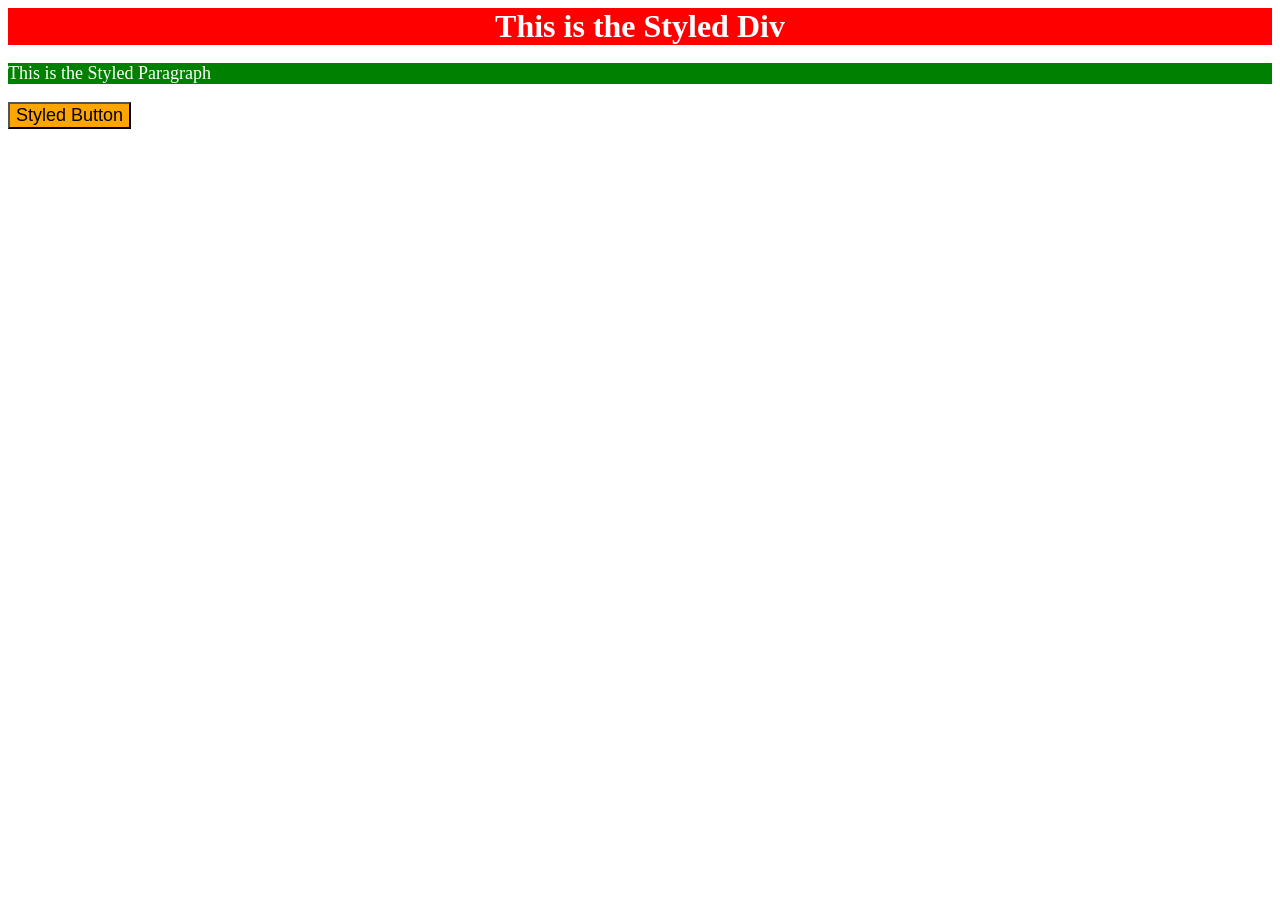
<file: index.html>
<!DOCTYPE html>
<html lang="en">
<head>
    <meta charset="UTF-8">
    <link rel="stylesheet" href="style.css">
    
    <style>
        p {
            background-color: green;
            color: white;
            font-size: 18px;
        }
    </style>
</head>
<body>

    <div>This is the Styled Div</div>
    
    <p>This is the Styled Paragraph</p>
    
    <button style="background-color: orange; font-size: 18px;">
        Styled Button
    </button>

</body>
</html>
</file>
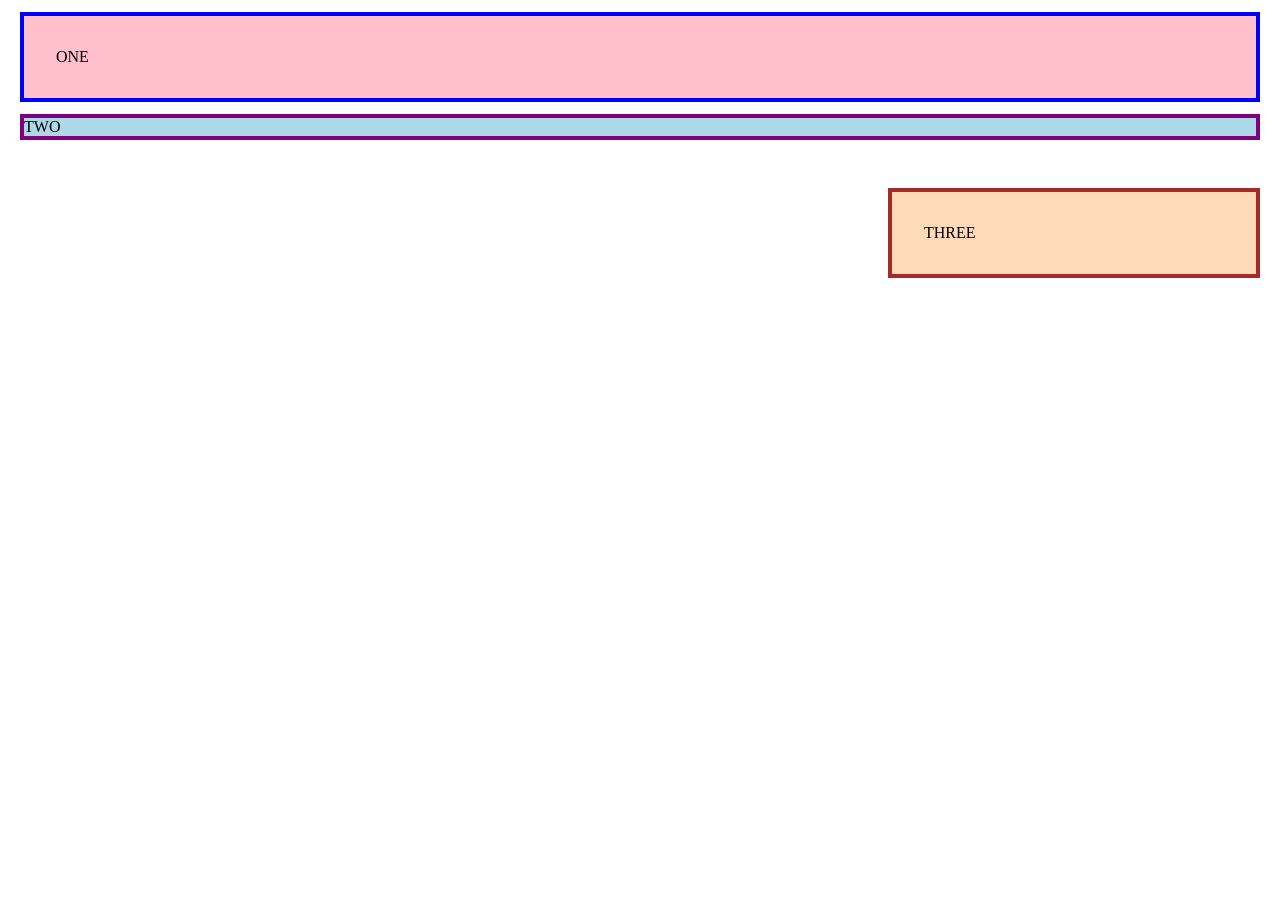
<file: 01-margin-and-padding/index.html>
<!DOCTYPE html>
<html lang="en">
  <head>
    <meta charset="UTF-8">
    <meta http-equiv="X-UA-Compatible" content="IE=edge">
    <meta name="viewport" content="width=device-width, initial-scale=1.0">
    <title>Margin and Padding exercise</title>
    <link rel="stylesheet" href="style.css">
  </head>
  <body>
    <div class="one">
      ONE
    </div>
    <div class="two">
      TWO
    </div>
    <div class="three">
      THREE
    </div>
  </body>
</html>
</file>
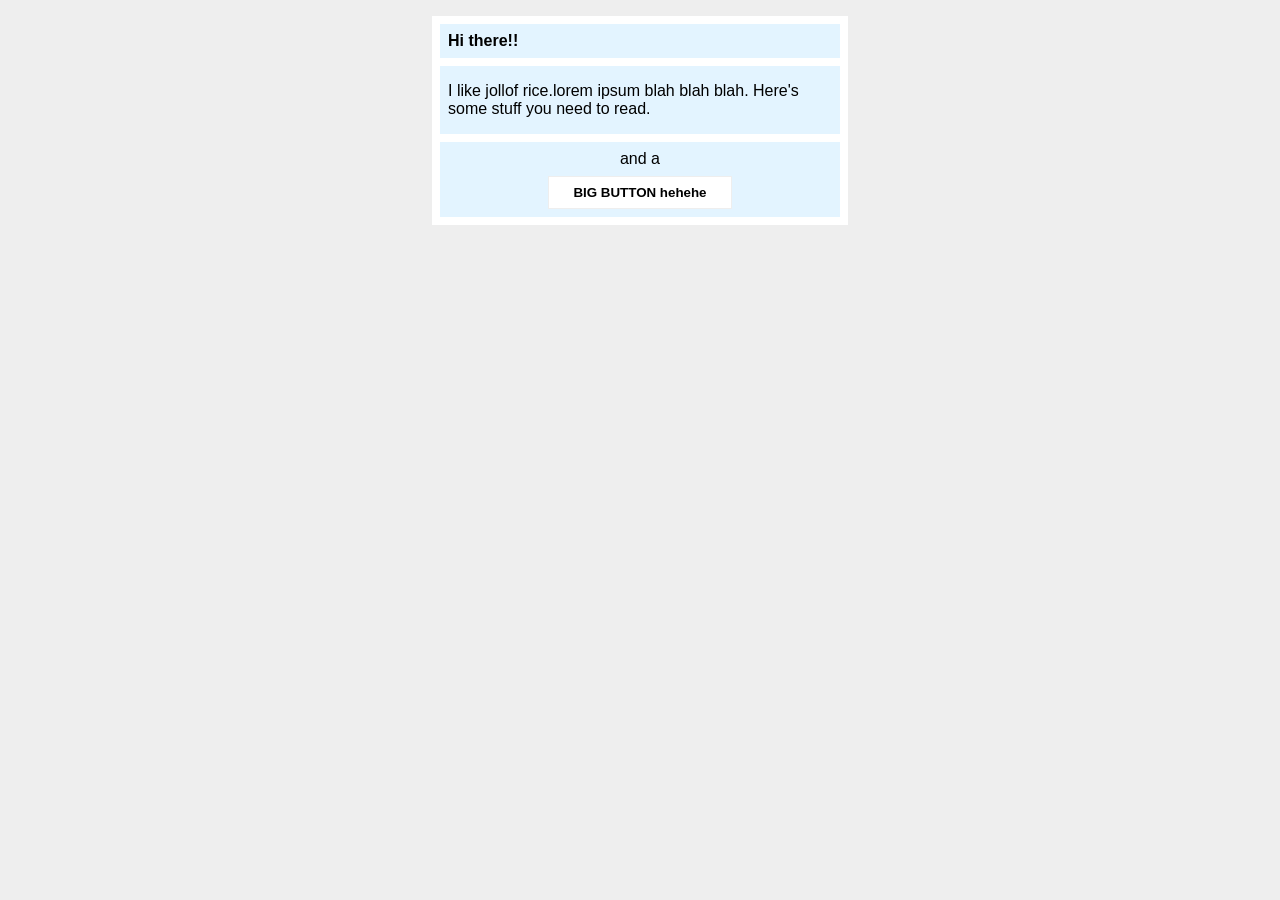
<file: 02-margin-and-padding/index.html>
<!DOCTYPE html>
<html lang="en">
  <head>
    <meta charset="UTF-8">
    <meta http-equiv="X-UA-Compatible" content="IE=edge">
    <meta name="viewport" content="width=device-width, initial-scale=1.0">
    <title>Margin and Padding exercise 2</title>
    <link rel="stylesheet" href="style.css">
  </head>
  <body>
    <div class="card">
      <h1 class="title">Hi there!!</h1>
      <div class="content">I like jollof rice.lorem ipsum blah blah blah. Here's some stuff you need to read.</div>
      <div class="button-container">and a <button>BIG BUTTON hehehe</button></div>
    </div>
  </body>
</html>
</file>
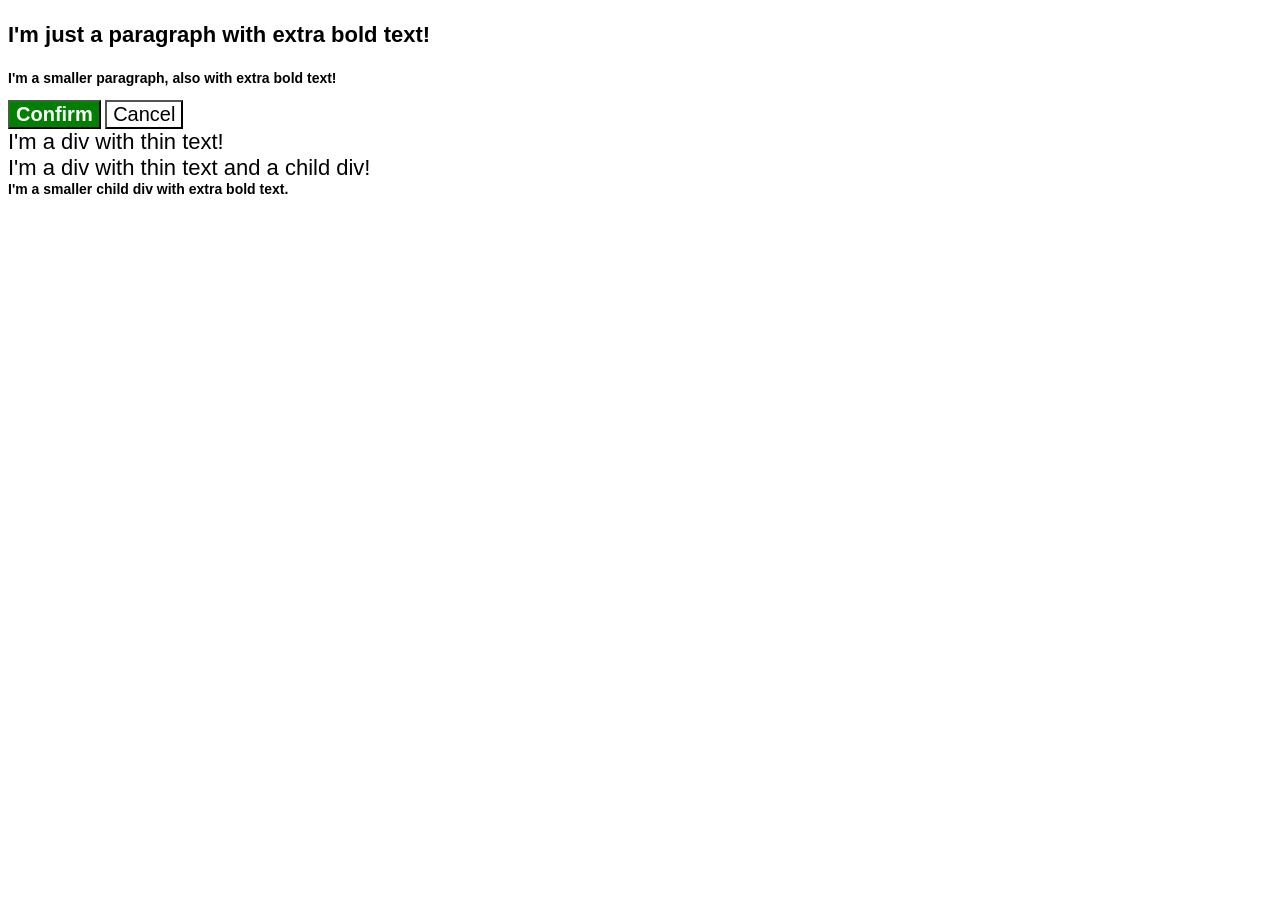
<file: cascade-fix/index.html>
<!DOCTYPE html>
<html lang="en">
  <head>
    <meta charset="UTF-8">
    <meta http-equiv="X-UA-Compatible" content="IE=edge">
    <meta name="viewport" content="width=device-width, initial-scale=1.0">
    <title>Fix the Cascade</title>
    <link rel="stylesheet" href="style.css">
  </head>
  <body>
    <p class="para">I'm just a paragraph with extra bold text!</p>
    <p class="para small-para">I'm a smaller paragraph, also with extra bold text!</p>

    <button id="confirm-button" class="button confirm">Confirm</button>
    <button id="cancel-button" class="button cancel">Cancel</button>

    <div class="text">I'm a div with thin text!</div>
    <div class="text">I'm a div with thin text and a child div!
      <div class="text child">I'm a smaller child div with extra bold text.</div>
    </div>
  </body>
</html>
</file>
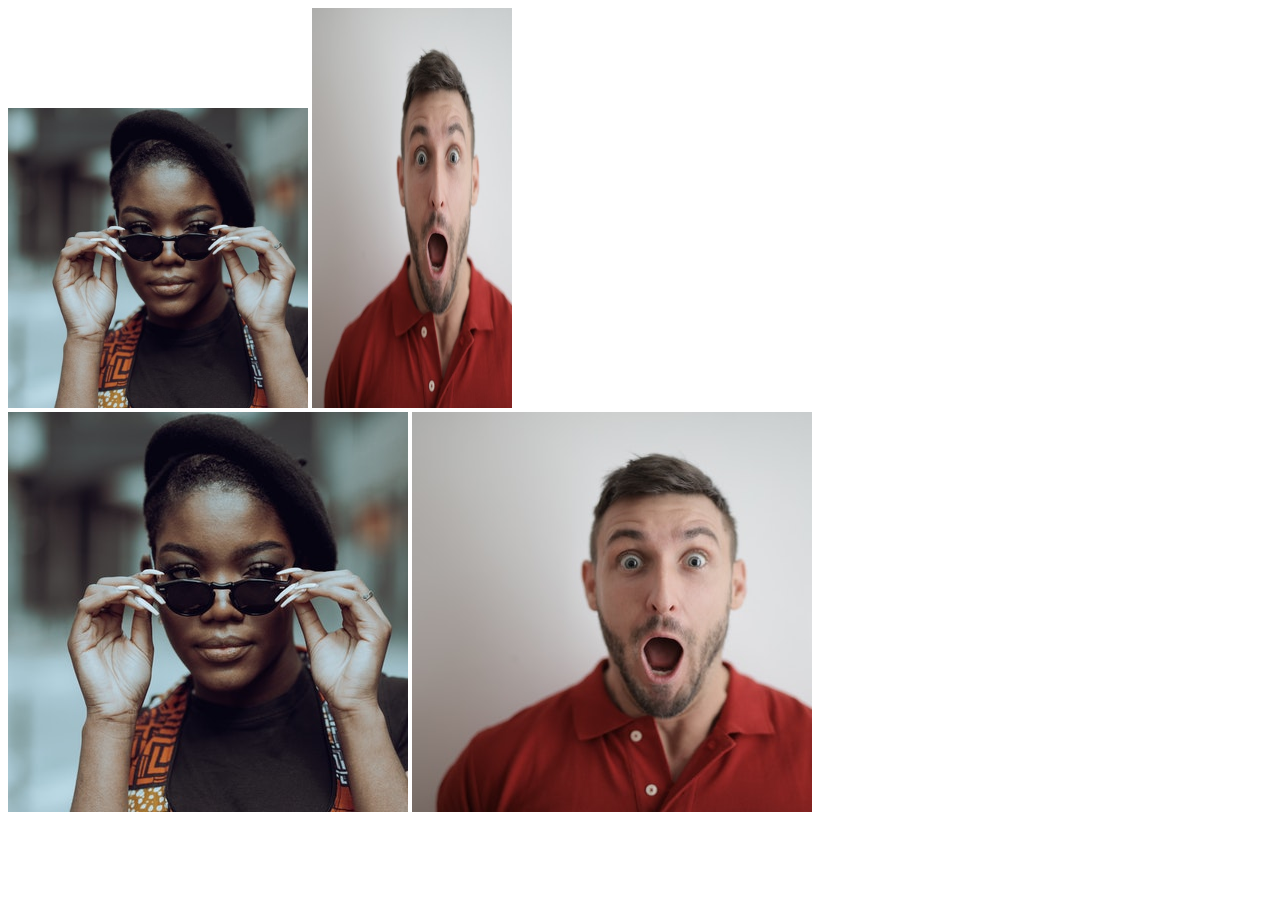
<file: chaining-selectors/index.html>
<!DOCTYPE html>
<html lang="en">
  <head>
    <meta charset="UTF-8">
    <meta http-equiv="X-UA-Compatible" content="IE=edge">
    <meta name="viewport" content="width=device-width, initial-scale=1.0">
    <title>Chaining Selectors</title>
    <link rel="stylesheet" href="style.css">
  </head>
  <body>
    <div>
      <img class="avatar proportioned" src="./images/pexels-katho-mutodo-8434791.jpg" alt="Woman with glasses">
      <img class="avatar distorted" src="./images/pexels-andrea-piacquadio-3777931.jpg" alt="Man with surprised expression">
    </div>

    <div>
      <img class="original proportioned" src="./images/pexels-katho-mutodo-8434791.jpg" alt="Woman with glasses">
      <img class="original distorted" src="./images/pexels-andrea-piacquadio-3777931.jpg" alt="Man with surprised expression">
    </div>
  </body>
</html>
</file>
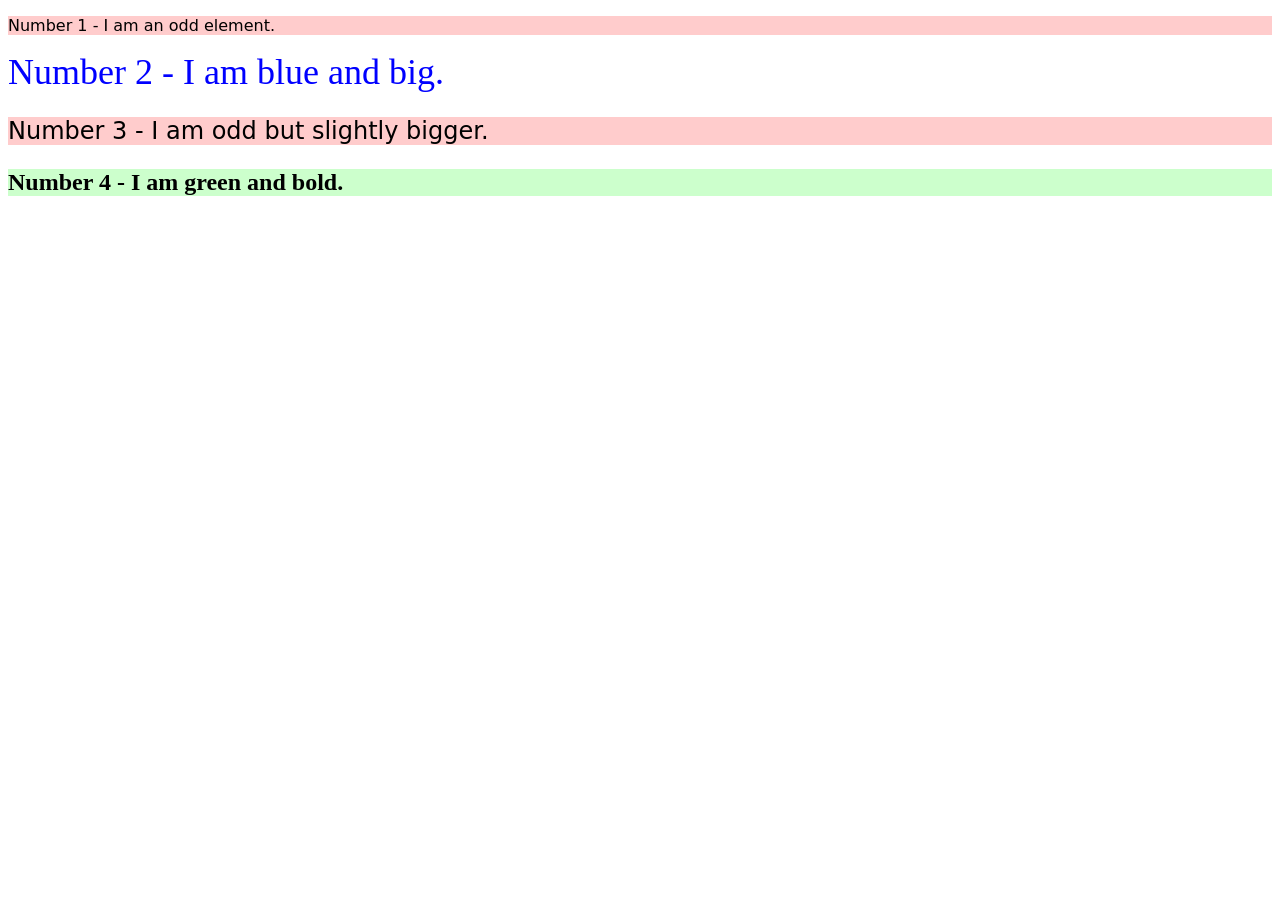
<file: class-id-css/index.html>
<!DOCTYPE html>
<html lang="en">
<head>
    <link rel="stylesheet" href="style.css">
</head>
<body>

    <p class="odd-item">Number 1 - I am an odd element.</p>

    <div id="special-blue">Number 2 - I am blue and big.</div>

    <p class="odd-item small-header">Number 3 - I am odd but slightly bigger.</p>

    <div id="green-bold">Number 4 - I am green and bold.</div>

</body>
</html>
</file>
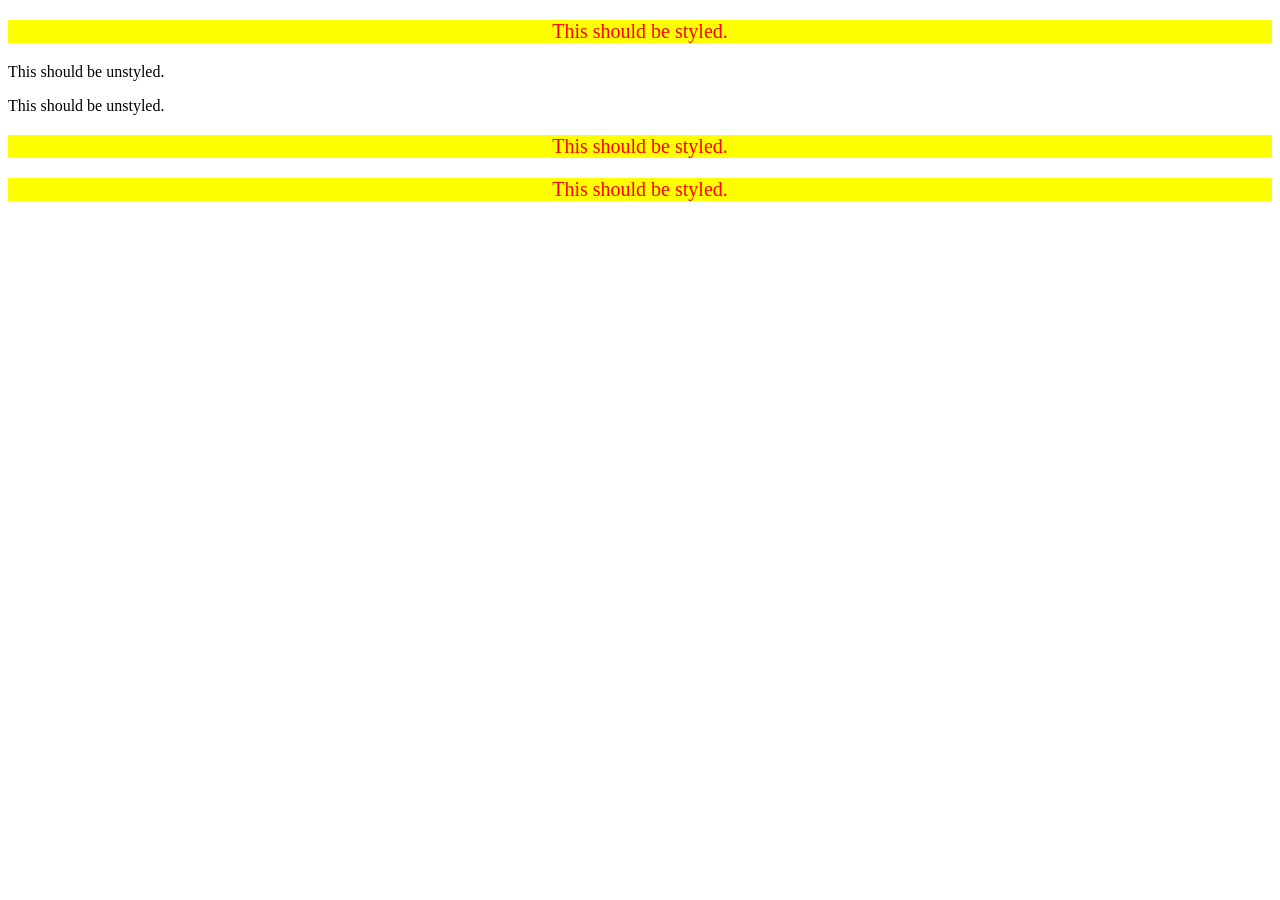
<file: descendant-combinator/index.html>
<!DOCTYPE html>
<html lang="en">
  <head>
    <meta charset="UTF-8">
    <meta http-equiv="X-UA-Compatible" content="IE=edge">
    <meta name="viewport" content="width=device-width, initial-scale=1.0">
    <title>Descendant Combinator</title>
    <link rel="stylesheet" href="style.css">
  </head>
  <body>
    <div class="container">
      <p class="text">This should be styled.</p>
    </div>
    <p class="text">This should be unstyled.</p>
    <p class="text">This should be unstyled.</p>
    <div class="container">
      <p class="text">This should be styled.</p>
      <p class="text">This should be styled.</p>
    </div>
  </body>
</html>
</file>
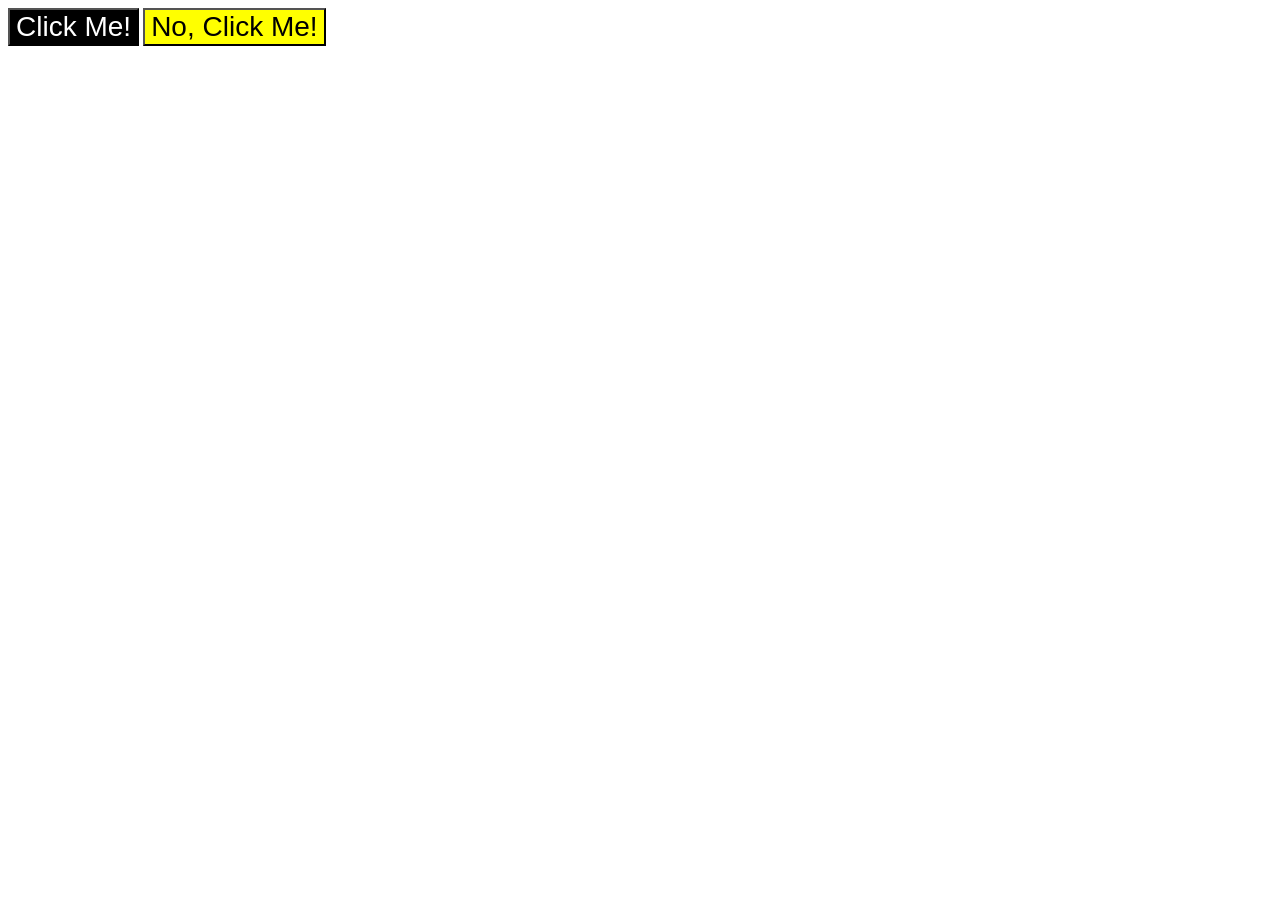
<file: grouping-selectors/index.html>
<!DOCTYPE html>
<html lang="en">
<head>
    <link rel="stylesheet" href="style.css">
</head>
<body>

    <button class="btn-base btn-black">Click Me!</button>

    <button class="btn-base btn-yellow">No, Click Me!</button>

</body>
</html>
</file>
<file: style.css>
div {
  background-color: red;
  color: white;
  font-size: 32px;
  text-align: center;
  font-weight: bold;
}
</file>
<file: 01-margin-and-padding/style.css>
.one {
  background-color: pink;
  border: 4px solid blue;
  /* Add 32px between text and border */
  padding: 32px;
  /* Add 12px between this and any other element */
  margin: 12px;
}

.two {
  background-color: lightblue;
  border: 4px solid purple;
  /* Inherit the 12px margin from Div One to keep spacing consistent */
  margin: 12px;
}

.three {
  background-color: peachpuff;
  border: 4px solid brown;
  /* Add 32px between text and border */
  padding: 32px;
  /* 48px gap from Div Two (Top) and auto on the left to push it right */
  margin: 48px 12px 12px auto;
  width: 300px;
}
</file>
<file: 02-margin-and-padding/style.css>
body {
  background: #eee;
  font-family: sans-serif;
}

.card {
  width: 400px;
  background: #fff;
  margin: 16px auto;
  /* This creates the white "frame" around all the blue sections */
  padding: 8px;
}

.title {
  background: #e3f4ff;
  font-size: 16px;
  font-weight: bold;
  /* Reset default h1 margins and add 8px to the bottom for the gap */
  margin: 0 0 8px 0;
  padding: 8px;
}

.content {
  background: #e3f4ff;
  font-size: 16px;
  /* Create white gaps above and below the content section */
  margin: 8px 0;
  padding: 16px 8px;
}

.button-container {
  background: #e3f4ff;
  /* Only need a gap on top here */
  margin: 8px 0 0 0;
  padding: 8px;
  /* Centers the text "and a" */
  text-align: center;
}

button {
  background: white;
  border: 1px solid #eee;
  /* Centers the button and gives it some breathing room */
  display: block;
  margin: 8px auto 0 auto;
  padding: 8px 24px;
  font-weight: bold;
}
</file>
<file: cascade-fix/style.css>
body {
  font-family: Arial, Helvetica, sans-serif;
}

.para {
  font-size: 22px;
}

.para,
.small-para {
  color: hsl(0, 0%, 0%);
  font-weight: 800;
}

.small-para {
  font-size: 14px;
}


.button {
  background-color: rgb(255, 255, 255);
  color: rgb(0, 0, 0);
  font-size: 20px;
}

.confirm {
  background: green;
  color: white;
  font-weight: bold;
} 

div.text {
  color: rgb(0, 0, 0);
  font-size: 22px;
  font-weight: 100;
}

div.child {
  color: rgb(0, 0, 0);
  font-weight: 800;
  font-size: 14px;
}
</file>
<file: chaining-selectors/style.css>
.avatar.proportioned {
  width: 300px;
  height: auto; /* 'auto' ensures it retains its original aspect ratio */
}

.avatar.distorted {
  width: 200px;
  height: 400px; /* Hardcoded to be twice the width */
}
</file>
<file: class-id-css/style.css>
.odd-item {
    background-color: #ffcccc; /* Light red/pink */
    font-family: Verdana, "DejaVu Sans", sans-serif;
}

/* second element */
#special-blue {
    color: #0000ff; /* Blue */
    font-size: 36px;
}

/*third element*/
.small-header {
    font-size: 24px;
}

/* fourth element */
#green-bold {
    background-color: #ccffcc; /* Light green */
    font-size: 24px;
    font-weight: bold;
}
</file>
<file: descendant-combinator/style.css>
.container p {
  background-color: yellow;
  color: red;
  font-size: 20px;
  text-align: center;
}
</file>
<file: grouping-selectors/style.css>
/* Styles that BOTH elements share */
.btn-base {
    font-size: 28px;
    /* Quotes are used for 'Times New Roman' because it has spaces */
    font-family: Helvetica, "Times New Roman", sans-serif;
}

/* first element */
.btn-black {
    background-color: #000000; /* Black */
    color: #ffffff;            /* White */
}

/* second element */
.btn-yellow {
    background-color: #ffff00; /* Yellow */
}
</file>
